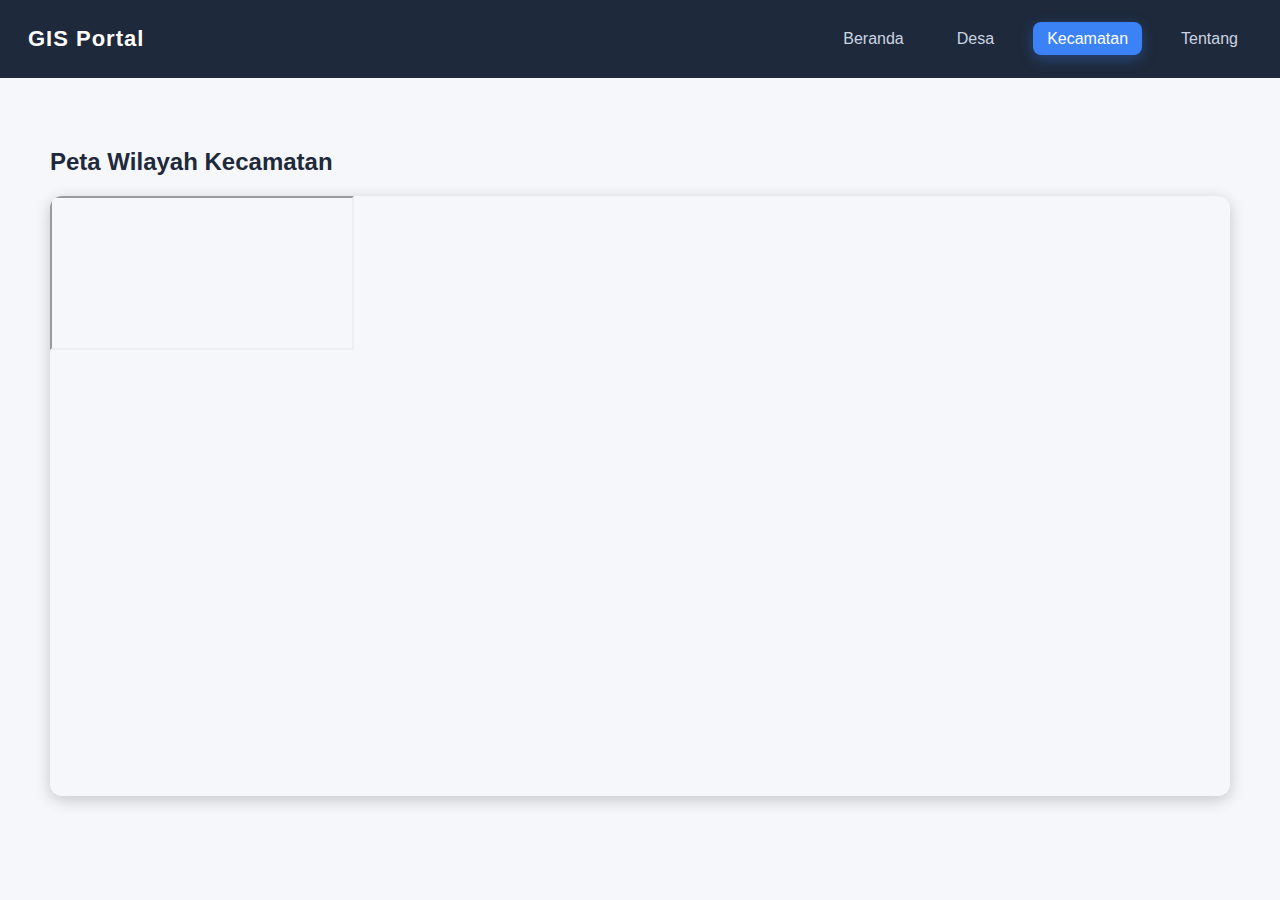
<file: kecamatan.html>
<!DOCTYPE html>
<html lang="id">
<head>
    <meta charset="UTF-8">
    <meta name="viewport" content="width=device-width, initial-scale=1.0">
    <title>GIS - Kecamatan</title>
    <link rel="stylesheet" href="style.css">
    <link rel="stylesheet" href="navbar.css">
    <link rel="stylesheet" href="peta.css">
</head>
<body>

<nav class="navbar">
    <div class="logo">GIS Portal</div>
    <ul class="nav-links">
        <li><a href="index.html">Beranda</a></li>
        <li><a href="desa.html">Desa</a></li>
        <li><a class="active" href="kecamatan.html">Kecamatan</a></li>
        <li><a href="tentang.html">Tentang</a></li>
    </ul>
</nav>

<section class="content">
    <h2>Peta Wilayah Kecamatan</h2>
    <div class="map-container">
        <iframe src="https://www.google.com/maps/embed?pb=!1m18..." 
        allowfullscreen="" loading="lazy"></iframe>
    </div>
</section>

</body>
</html>
</file>
<file: style.css>
/* GENERAL STYLE */
body {
    margin: 0;
    font-family: 'Poppins', sans-serif;
    background: #f5f7fa;
    color: #1e293b;
}

h1, h2, h3 {
    font-weight: 600;
}

section {
    padding: 60px 10%;
}

.btn-start {
    margin-top: 25px;
    padding: 14px 32px;
    background: #3b82f6;
    border-radius: 10px;
    text-decoration: none;
    color: white;
    font-size: 18px;
    font-weight: 600;
    transition: 0.3s ease;
    box-shadow: 0 4px 12px rgba(59, 130, 246, 0.4);
    position: relative;
    overflow: hidden;
}

/* Glow animasi */
.btn-start:hover {
    background: #2563eb;
    transform: translateY(-4px);
    box-shadow: 0 6px 16px rgba(59, 130, 246, 0.6);
}

/* Ripple effect */
.btn-start::after {
    content: "";
    position: absolute;
    width: 20px;
    height: 20px;
    background: rgba(255,255,255,0.4);
    border-radius: 50%;
    transform: scale(0);
    opacity: 0;
    transition: 0.5s ease;
    top: 50%;
    left: 50%;
}

.btn-start:hover::after {
    transform: scale(10);
    opacity: 0;
}


/* HERO SECTION */
.hero-section {
    height: 90vh;
    background: linear-gradient(to bottom right, #0f172a, #1e293b, #0f172a);
    display: flex;
    flex-direction: column;
    justify-content: center;
    align-items: center;
    color: white;
    text-align: center;
    animation: fadeIn 1.2s ease-in-out;
}

.hero-section .title {
    font-size: 55px;
    letter-spacing: 1px;
}

.hero-section .subtitle {
    margin-top: 12px;
    font-size: 22px;
    opacity: 0.8;
    max-width: 700px;
}

/* CARD SECTION on BERANDA */
.info-container {
    margin-top: 60px;
    display: grid;
    grid-template-columns: repeat(auto-fit, minmax(260px, 1fr));
    gap: 25px;
}

.card {
    background: #ffffff;
    border-radius: 15px;
    padding: 25px;
    box-shadow: 0 4px 12px rgba(0,0,0,0.08);
    transition: 0.3s ease;
}

.card:hover {
    transform: translateY(-5px);
    box-shadow: 0 6px 18px rgba(0,0,0,0.12);
}

.card h3 {
    margin-bottom: 10px;
    color: #0f172a;
}

/* MAP PAGE */
.map-container {
    margin-top: 20px;
    width: 100%;
    height: 500px;
    border-radius: 12px;
    overflow: hidden;
    box-shadow: 0 4px 12px rgba(0,0,0,0.15);
}

/* ABOUT PAGE */
.about-box {
    background: white;
    padding: 30px;
    border-radius: 15px;
    box-shadow: 0 4px 12px rgba(0,0,0,0.1);
}

.about-box h3 {
    margin-top: 0;
}

.data-list {
    margin-top: 20px;
    line-height: 1.9;
}

.data-list span {
    font-weight: bold;
    color: #1e40af;
}

/* ANIMATION */
@keyframes fadeIn {
    from { opacity: 0; transform: translateY(20px); }
    to { opacity: 1; transform: translateY(0); }
}
</file>
<file: navbar.css>
/* NAVBAR */
.navbar {
    display: flex;
    justify-content: space-between;
    background: #1e293b;
    padding: 14px 28px;
    align-items: center;
    color: white;
    position: sticky;
    top: 0;
    z-index: 999;
}

.logo {
    font-size: 22px;
    font-weight: bold;
    letter-spacing: 1px;
    animation: fadeDown 0.8s ease;
}

/* NAV LINKS */
.nav-links {
    list-style: none;
    display: flex;
    gap: 25px;
}

.nav-links a {
    text-decoration: none;
    color: #cbd5e1;
    font-size: 16px;
    padding: 8px 14px;
    border-radius: 8px;
    position: relative;
    transition: 0.3s ease;
    overflow: hidden;
}

/* ANIMASI HOVER – glow + lift */
.nav-links a:hover {
    color: white;
    background: #334155;
    transform: translateY(-3px);
    box-shadow: 0 4px 12px rgba(255,255,255,0.15);
}

/* ANIMASI ACTIVE */
.nav-links a.active {
    background: #3b82f6;
    color: white;
    box-shadow: 0 4px 14px rgba(59,130,246,0.35);
}

/* ANIMASI RIPPLE EFFECT */
.nav-links a::after {
    content: "";
    position: absolute;
    width: 0;
    height: 0;
    background: rgba(255,255,255,0.3);
    border-radius: 50%;
    transform: scale(0);
    opacity: 0;
    transition: 0.5s ease;
}

.nav-links a:hover::after {
    width: 200%;
    height: 200%;
    transform: scale(1);
    opacity: 0;
    top: 50%;
    left: 50%;
}

/* GLOBAL ANIMATION */
@keyframes fadeDown {
    from { opacity: 0; transform: translateY(-20px); }
    to { opacity: 1; transform: translateY(0); }
}
</file>
<file: peta.css>
.content {
    padding: 50px;
}

.map-container {
    width: 100%;
    height: 600px;
    border-radius: 12px;
    overflow: hidden;
    box-shadow: 0 4px 16px rgba(0,0,0,0.2);
    animation: fadeIn 1s ease;
}

@keyframes fadeIn {
    from { opacity: 0; }
    to { opacity: 1; }
}
</file>
